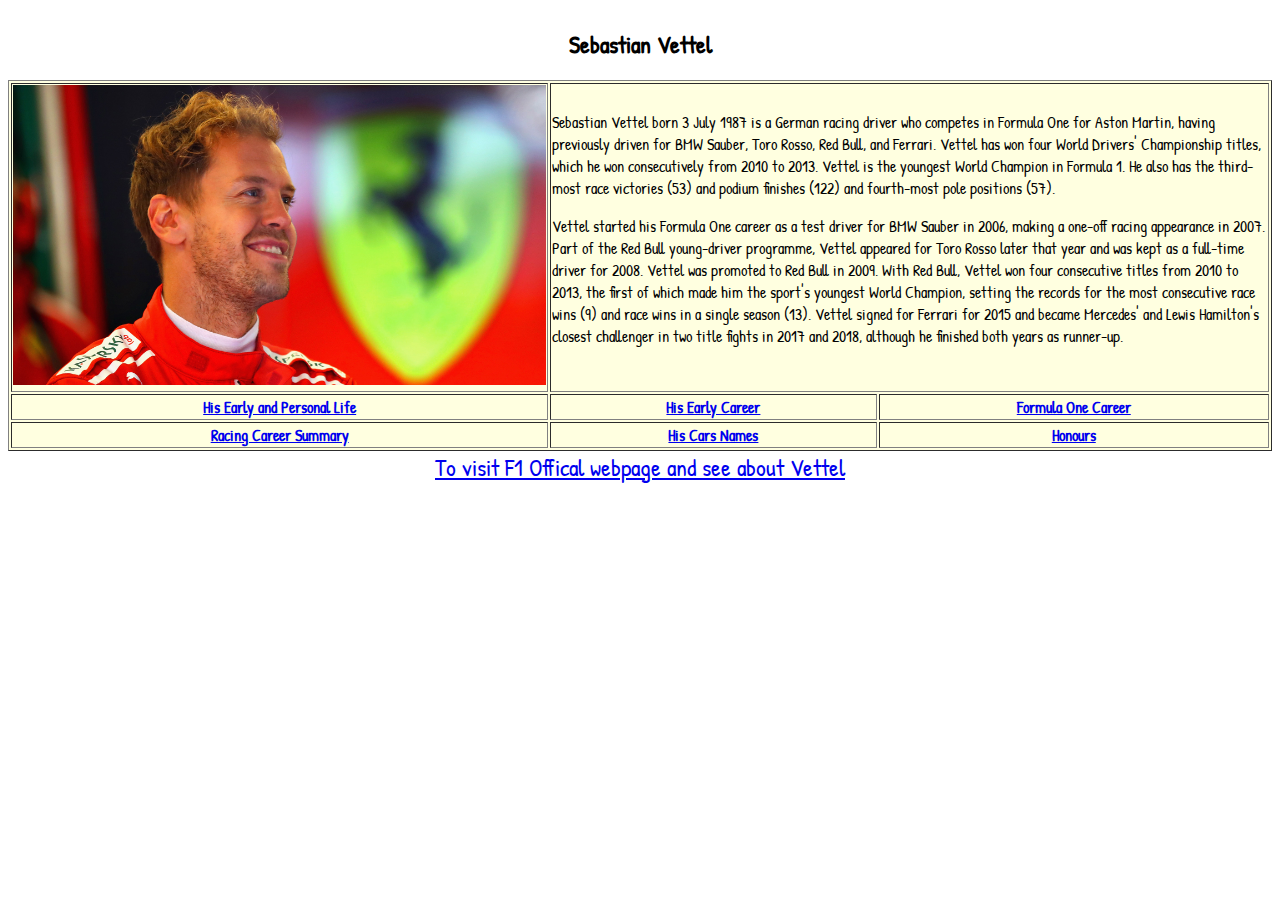
<file: index.html>
<!DOCTYPE html>
<html lang="en">
    <head>
        <meta charset="UTF-8">
        <meta http-equiv="X-UA-Compatible" content="IE=edge">
        <meta name="viewport" content="width=device-width,      initial-scale=1.0">
        <link rel="shortcut icon" href="./images/F1icon.ico.png" type="image/x-icon">
        <link rel="stylesheet" href="./style/styles.css">
        <title>Sebastian Vettel</title>
    </head>
    <body>
        <table id="indextable" border="1">
            <thead>
                <caption>
                    <h2 style="color: black;">Sebastian Vettel</h2>
                </caption>
            </thead>
            <tbody>
                <tr>
                    <td height="300"><img src="./images/Sebastian Vettel.jpg" height="300" alt="Sebastian Vettel while was Scuderia Ferrari"</td>
                    <td colspan="2">Sebastian Vettel born 3 July 1987 is a German racing driver
                    who competes in Formula One for Aston Martin, having previously driven for BMW Sauber, Toro Rosso, Red Bull, and
                    Ferrari. Vettel has won four World Drivers' Championship titles, which he won consecutively from 2010 to 2013. Vettel is
                    the youngest World Champion in Formula 1. He also has the third-most race victories (53) and podium finishes (122) and
                    fourth-most pole positions (57).
                    
                    <p>Vettel started his Formula One career as a test driver for BMW Sauber in 2006, making a one-off racing appearance in
                    2007. Part of the Red Bull young-driver programme, Vettel appeared for Toro Rosso later that year and was kept as a
                    full-time driver for 2008. Vettel was promoted to Red Bull in 2009. With Red Bull, Vettel won four consecutive titles
                    from 2010 to 2013, the first of which made him the sport's youngest World Champion, setting the records for the most
                    consecutive race wins (9) and race wins in a single season (13). Vettel signed for Ferrari for 2015 and became
                    Mercedes' and Lewis Hamilton's closest challenger in two title fights in 2017 and 2018, although he finished both years
                    as runner-up.</p> </td>
                </tr>
                <th><a href="EarlyPersonal.html" target="_blank">His Early and Personal Life</a></th>
                <th><a href="EarlyCareer.html" target="_blank">His Early Career</a></th>
                <th><a href="FormulaCareer.html" target="_blank">Formula One Career</a></th>
                
                <tr>
                    <th><a href="RacingCareerTable.html" target="_blank">Racing Career Summary</a></th>
                    <th><a href="CarNames.html" target="_blank">His Cars Names</a></th>
                    <th><a href="Honours.html" target="_blank">Honours</a></th>
                </tr>
            </tbody>
        </table>
        <a id="indexanchor" href="https://www.formula1.com/en/drivers/sebastian-vettel.html" style="font-size: 1.5rem;"> <center>To visit F1 Offical webpage and see about Vettel</center></a>
    </body>
</html>
</file>
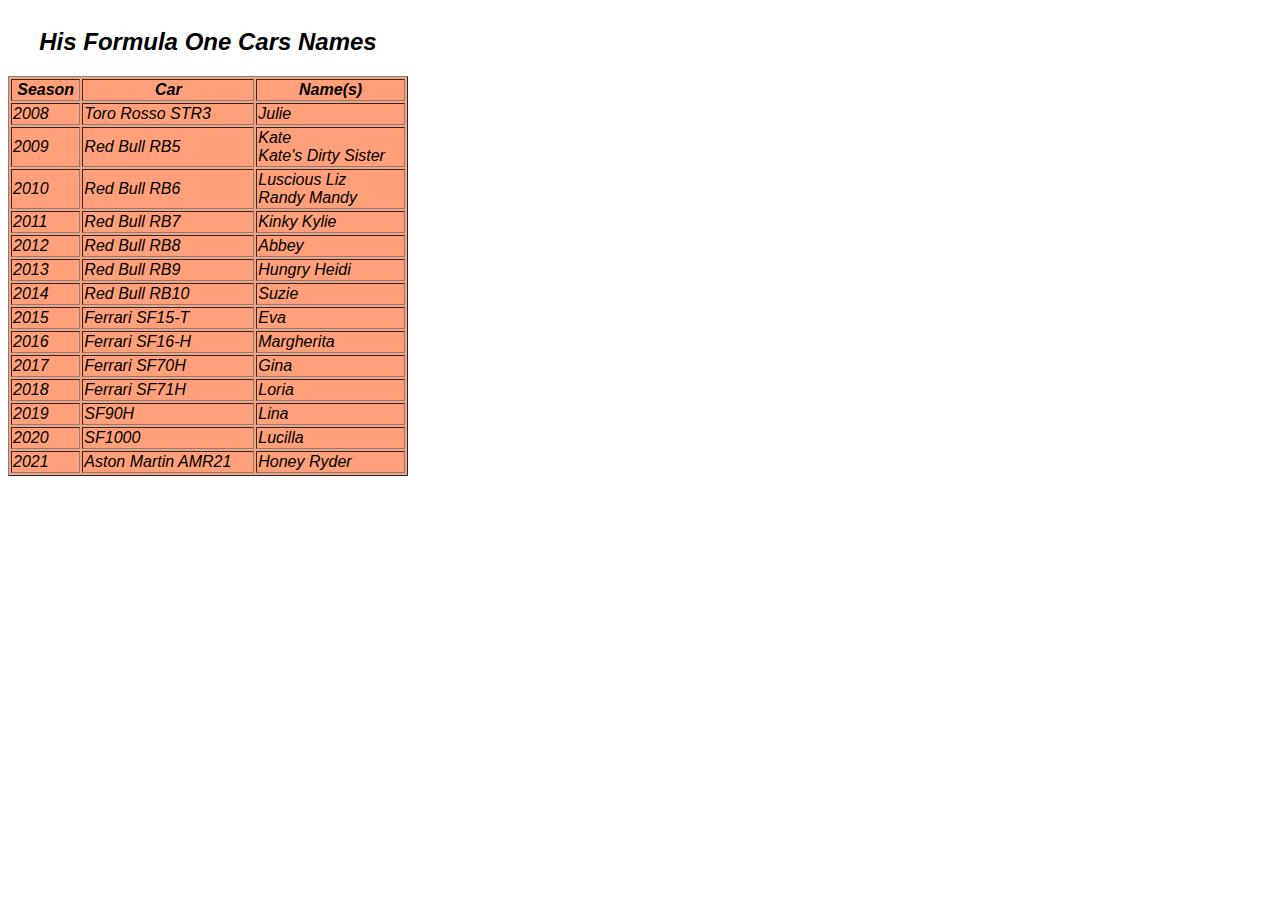
<file: CarNames.html>
<!DOCTYPE html>
<html lang="en">
<head>
    <meta charset="UTF-8">
    <meta http-equiv="X-UA-Compatible" content="IE=edge">
    <meta name="viewport" content="width=device-width, initial-scale=1.0">
    <title>Cars Names</title>
    <link rel="shortcut icon" href="./images/F1icon.ico.png" type="image/x-icon">
</head>
<body>
    <table width="400" border="1" style="font-style: italic;font-family: 'Lucida Sans', 'Lucida Sans Regular', 'Lucida Grande', 'Lucida Sans Unicode', Geneva, Verdana, sans-serif; background-color: lightsalmon;">
        <thead>
            <caption><h2>His Formula One Cars Names</h2></caption>
            <tr>
                <th>Season</th>
                <th>Car</th>
                <th>Name(s)</th>
            </tr>
        </thead>
        <tbody>
            <tr>
                <td>2008</td>
                <td>Toro Rosso STR3</td>
                <td>Julie</td>
            </tr>
            <tr >
                <td>2009</td>
                <td>Red Bull RB5</td>
                <td>Kate<br>Kate's Dirty Sister</td>
            </tr>
            <tr>
                <td>2010</td>
                <td>Red Bull RB6</td>
                <td>Luscious Liz<br>Randy Mandy</td>
            </tr>
            <tr>
                <td>2011</td>
                <td>Red Bull RB7</td>
                <td>Kinky Kylie</td>
            </tr>
            <tr>
                <td>2012</td>
                <td>Red Bull RB8</td>
                <td>Abbey</td>
            </tr>
            <tr>
                <td>2013</td>
                <td>Red Bull RB9</td>
                <td>Hungry Heidi</td>
            </tr>
            <tr>
                <td>2014</td>
                <td>Red Bull RB10</td>
                <td>Suzie</td>
            </tr>
            <tr>
                <td>2015</td>
                <td>Ferrari SF15-T</td>
                <td>Eva</td>
            </tr>
            <tr>
                <td>2016</td>
                <td>Ferrari SF16-H</td>
                <td>Margherita</td>
            </tr>
            <tr>
                <td>2017</td>
                <td>Ferrari SF70H</td>
                <td>Gina</td>
            </tr>
            <tr>
                <td>2018</td>
                <td>Ferrari SF71H</td>
                <td>Loria</td>
            </tr>
            <tr>
                <td>2019</td>
                <td>SF90H</td>
                <td>Lina</td>
            </tr>
            <tr>
                <td>2020</td>
                <td>SF1000</td>
                <td>Lucilla</td>
            </tr>
            <tr>
                <td>2021</td>
                <td>Aston Martin AMR21</td>
                <td>Honey Ryder</td>
            </tr>
        </tbody>
    </table>
</body>
</html>
</file>
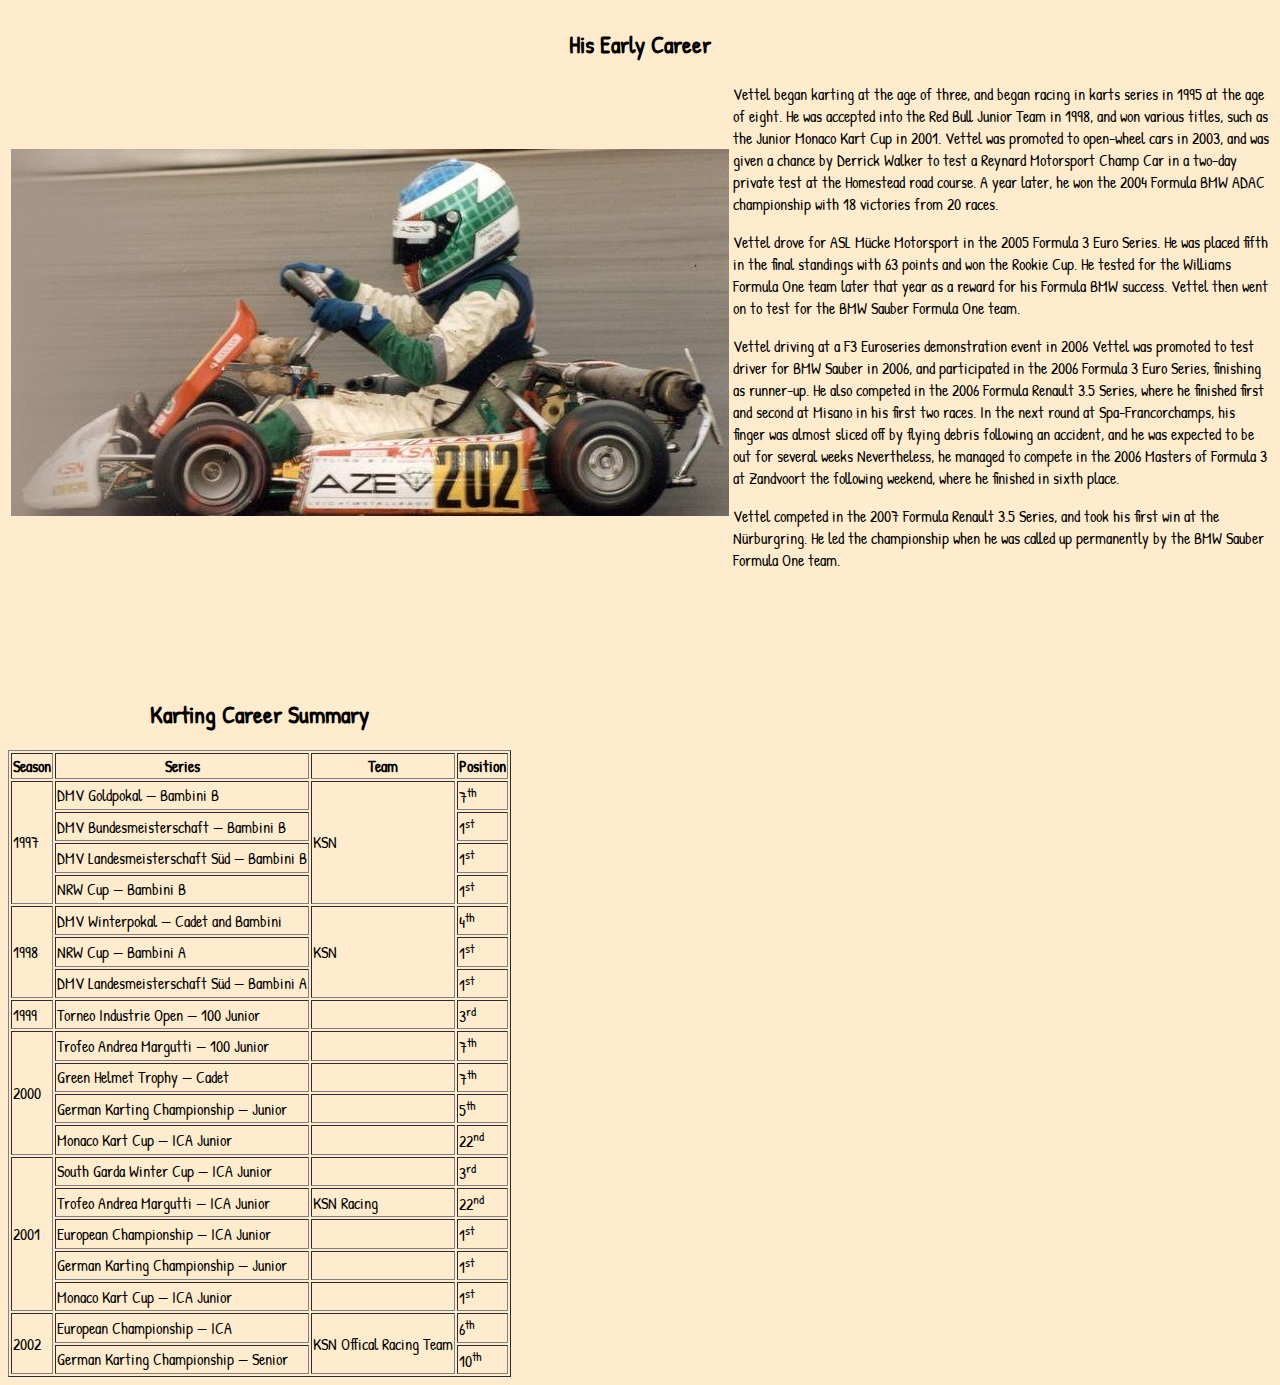
<file: EarlyCareer.html>
<!DOCTYPE html>
<html lang="en">
<head>
    <meta charset="UTF-8">
    <meta http-equiv="X-UA-Compatible" content="IE=edge">
    <meta name="viewport" content="width=device-width, initial-scale=1.0">
    <title>His Early Career</title>
    <link rel="shortcut icon" href="./images/F1icon.ico.png" type="image/x-icon">
    <link rel="stylesheet" href="./style/styles.css">
</head>
<body id="earlycareerbody">
    <table>
        <thead>
            <caption><h2 style="color: black;">His Early Career</h2></caption>
        </thead>
        <tbody>
            <tr>
                <td><img src="./images/Sebastian Vettel Karting.jpg" alt="Sebastian Vettel driving karting car"></td>
                <td>Vettel began karting at the age of three, and began racing in karts series in 1995 at the age of eight. He was accepted
                into the Red Bull Junior Team in 1998, and won various titles, such as the Junior Monaco Kart Cup in 2001. Vettel
                was promoted to open-wheel cars in 2003, and was given a chance by Derrick Walker to test a Reynard Motorsport Champ Car
                in a two-day private test at the Homestead road course. A year later, he won the 2004 Formula BMW ADAC championship
                with 18 victories from 20 races.
                
                <p>Vettel drove for ASL Mücke Motorsport in the 2005 Formula 3 Euro Series. He was placed fifth in the final standings with
                63 points and won the Rookie Cup. He tested for the Williams Formula One team later that year as a reward for his
                Formula BMW success. Vettel then went on to test for the BMW Sauber Formula One team.</p>
                
                <p>Vettel driving at a F3 Euroseries demonstration event in 2006
                Vettel was promoted to test driver for BMW Sauber in 2006, and participated in the 2006 Formula 3 Euro Series, finishing
                as runner-up. He also competed in the 2006 Formula Renault 3.5 Series, where he finished first and second at Misano
                in his first two races. In the next round at Spa-Francorchamps, his finger was almost sliced off by flying debris
                following an accident, and he was expected to be out for several weeks Nevertheless, he managed to compete in the
                2006 Masters of Formula 3 at Zandvoort the following weekend, where he finished in sixth place.</p>
                <p>Vettel competed in the 2007 Formula Renault 3.5 Series, and took his first win at the Nürburgring. He led the
                championship when he was called up permanently by the BMW Sauber Formula One team.</p></td>
            </tr>
        </tbody>
    </table>
    <br><br><br><br>
    <table border="1">
        <thead>
            <caption><h2 style="color: black;">Karting Career Summary</h2></caption>
            <tr>
                <th>Season</th>
                <th>Series</th>
                <th>Team</th>
                <th>Position</th>
            </tr>
        </thead>
        <tbody>
            <tr>
                <td rowspan="4">1997</td>
                <td>DMV Goldpokal — Bambini B</td>
                <td rowspan="4">KSN</td>
                <td>7<sup>th</sup></td>
            </tr>
            <tr>
                <td>DMV Bundesmeisterschaft — Bambini B</td>
                <td>1<sup>st</sup></td>
            </tr>
            <tr>
                <td>DMV Landesmeisterschaft Süd — Bambini B</td>
                <td>1<sup>st</sup></td>
            </tr>
            <tr>
                <td>NRW Cup — Bambini B</td>
                <td>1<sup>st</sup></td>
            </tr>
            <tr>
                <td rowspan="3">1998</td>
                <td>DMV Winterpokal — Cadet and Bambini</td>
                <td rowspan="3">KSN</td>
                <td>4<sup>th</sup></td>
            </tr>
            <tr>
                <td>NRW Cup — Bambini A</td>
                <td>1<sup>st</sup></td>
            </tr>
            <tr>
                <td>DMV Landesmeisterschaft Süd — Bambini A</td>
                <td>1<sup>st</sup></td>
            </tr>
            <tr>
                <td>1999</td>
                <td>Torneo Industrie Open — 100 Junior</td>
                <td></td>
                <td>3<sup>rd</sup></td>
            </tr>
            <tr>
                <td rowspan="4">2000</td>
                <td>Trofeo Andrea Margutti — 100 Junior</td>
                <td></td>
                <td>7<sup>th</sup></td>
            </tr>
            <tr>
                <td>Green Helmet Trophy — Cadet</td>
                <td></td>
                <td>7<sup>th</sup></td>
            </tr>
            <tr>
                <td>German Karting Championship — Junior</td>
                <td></td>
                <td>5<sup>th</sup></td>
            </tr>
            <tr>
                <td>Monaco Kart Cup — ICA Junior</td>
                <td></td>
                <td>22<sup>nd</sup></td>
            </tr>
            <tr>
                <td rowspan="5">2001</td>
                <td>South Garda Winter Cup — ICA Junior</td>
                <td></td>
                <td>3<sup>rd</sup></td>
            </tr>
            <tr>
                <td>Trofeo Andrea Margutti — ICA Junior</td>
                <td>KSN Racing</td>
                <td>22<sup>nd</sup></td>
            </tr>
            <tr>
                <td>European Championship — ICA Junior</td>
                <td></td>
                <td>1<sup>st</sup></td>
            </tr>
            <tr>
                <td>German Karting Championship — Junior</td>
                <td></td>
                <td>1<sup>st</sup></td>
            </tr>
            <tr>
                <td>Monaco Kart Cup — ICA Junior</td>
                <td></td>
                <td>1<sup>st</sup></td>
            </tr>
            <tr>
                <td rowspan="2">2002</td>
                <td>European Championship — ICA</td>
                <td rowspan="2">KSN Offical Racing Team</td>
                <td>6<sup>th</sup></td>
            </tr>
            <tr>
                <td>German Karting Championship — Senior</td>
                <td>10<sup>th</sup></td>
            </tr>
        </tbody>
    </table>
</body>
</html>
</file>
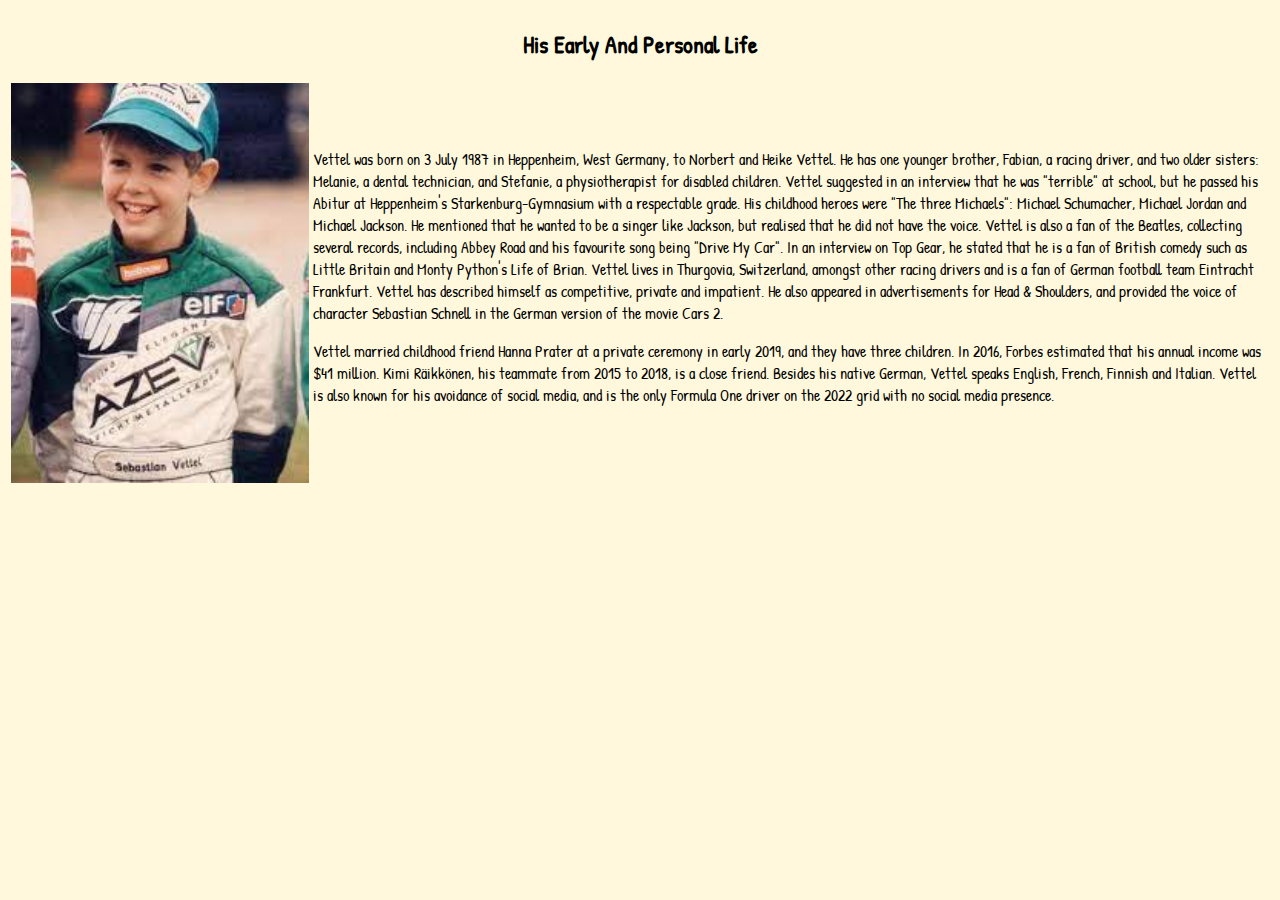
<file: EarlyPersonal.html>
<!DOCTYPE html>
<html lang="en">
<head>
    <meta charset="UTF-8">
    <meta http-equiv="X-UA-Compatible" content="IE=edge">
    <meta name="viewport" content="width=device-width, initial-scale=1.0">
    <link rel="shortcut icon" href="./images/F1icon.ico.png" type="image/x-icon">
    <link rel="stylesheet" href="./style/styles.css">
    <title>Early and Personal Life</title>
</head>
<body id="earlylifebody">
    <table>
        <thead>
            <caption><h2 style="color: black;">His Early And Personal Life</h2></caption>
        </thead>
        <tbody>
            <tr>
                <td><img src="./images/Sebastian Vettel Kid.jpg" alt="Sebastian Vettel while he was kid" height="400"></td>
                <td>Vettel was born on 3 July 1987 in Heppenheim, West Germany, to Norbert and Heike Vettel. He has one younger brother,
                Fabian, a racing driver, and two older sisters: Melanie, a dental technician, and Stefanie, a physiotherapist for
                disabled children. Vettel suggested in an interview that he was "terrible" at school, but he passed his Abitur at
                Heppenheim's Starkenburg-Gymnasium  with a respectable grade. His childhood heroes were "The three Michaels":
                Michael Schumacher, Michael Jordan and Michael Jackson. He mentioned that he wanted to be a singer like Jackson, but
                realised that he did not have the voice. Vettel is also a fan of the Beatles, collecting several records, including
                Abbey Road and his favourite song being "Drive My Car". In an interview on Top Gear, he stated that he is a fan of
                British comedy such as Little Britain and Monty Python's Life of Brian. Vettel lives in Thurgovia, Switzerland, amongst
                other racing drivers and is a fan of German football team Eintracht Frankfurt. Vettel has described himself as
                competitive, private and impatient. He also appeared in advertisements for Head & Shoulders, and provided the voice
                of character Sebastian Schnell in the German version of the movie Cars 2.
                
                <p>Vettel married childhood friend Hanna Prater at a private ceremony in early 2019, and they have three
                children. In 2016, Forbes estimated that his annual income was $41 million. Kimi Räikkönen, his teammate
                from 2015 to 2018, is a close friend. Besides his native German, Vettel speaks English, French, Finnish and
                Italian. Vettel is also known for his avoidance of social media, and is the only Formula One driver on the 2022
                grid with no social media presence.</p></td>
            </tr>
        </tbody>
    </table>
</body>
</html>
</file>
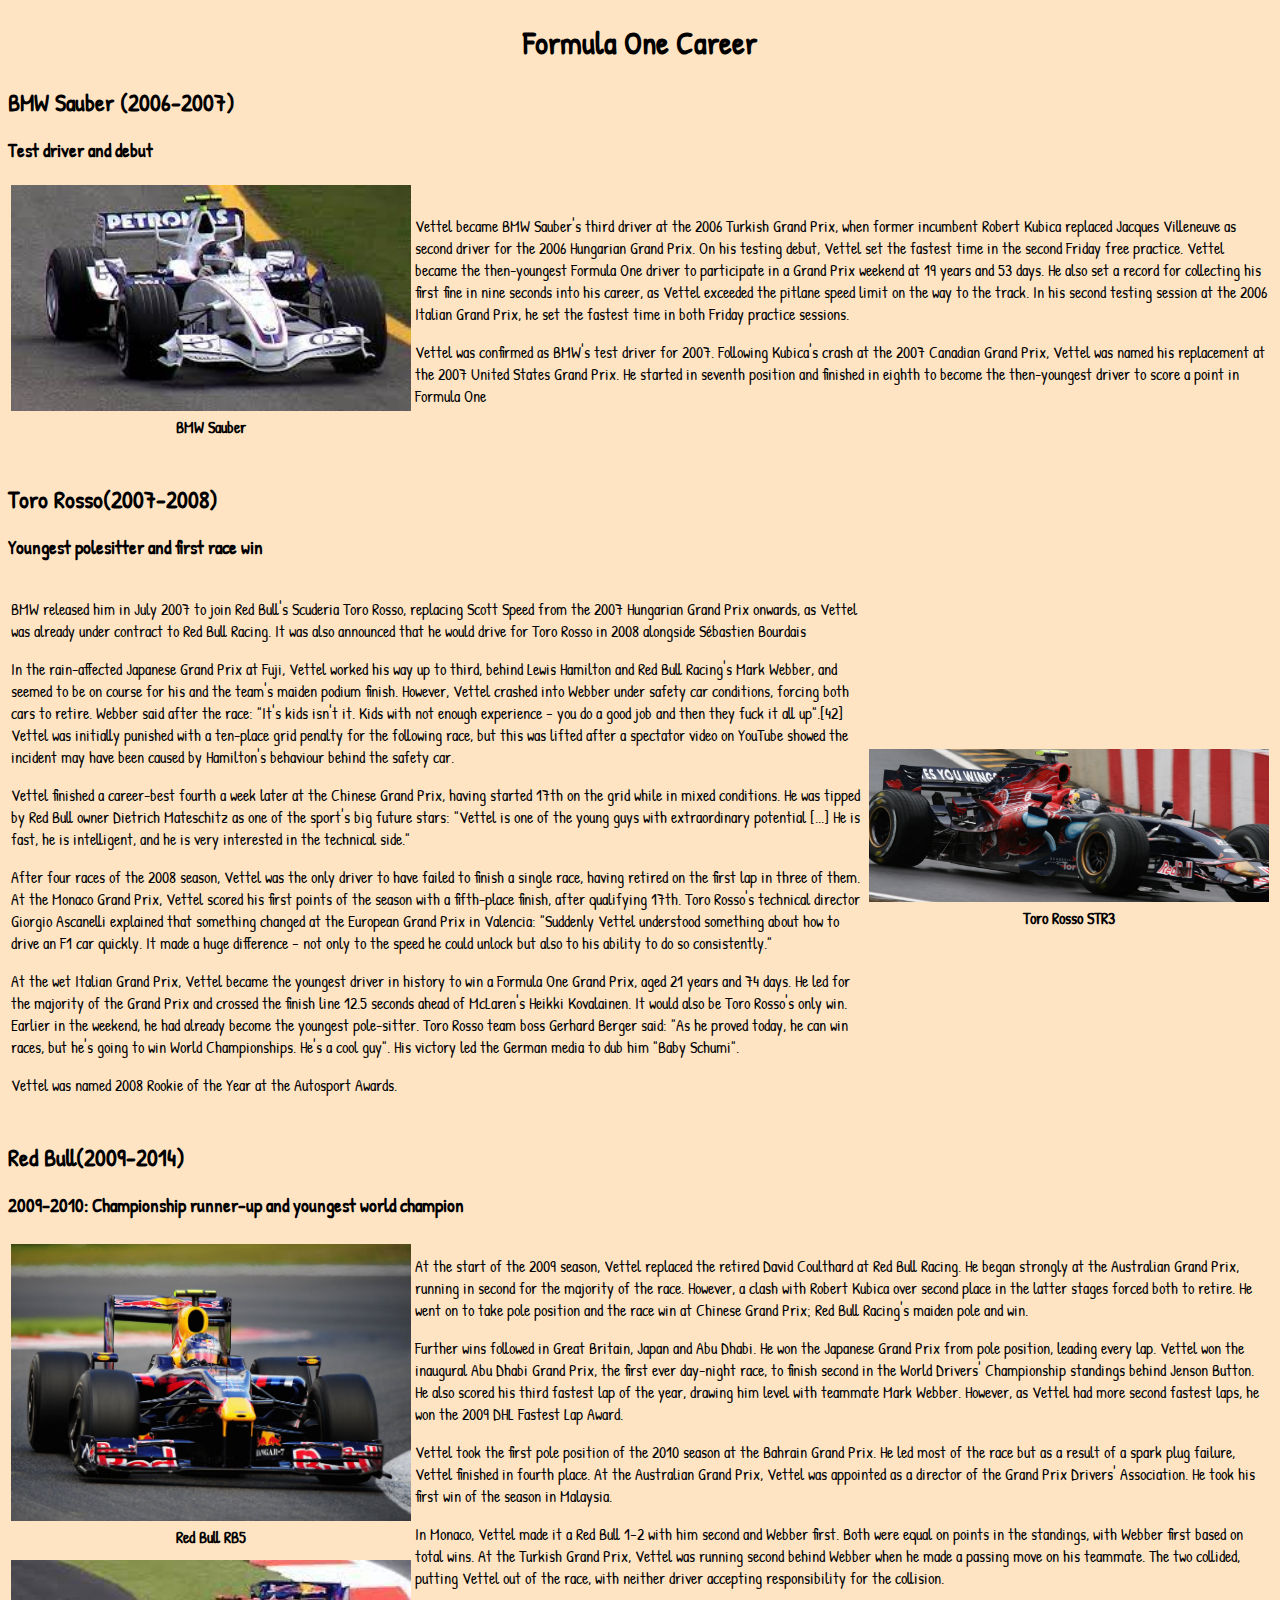
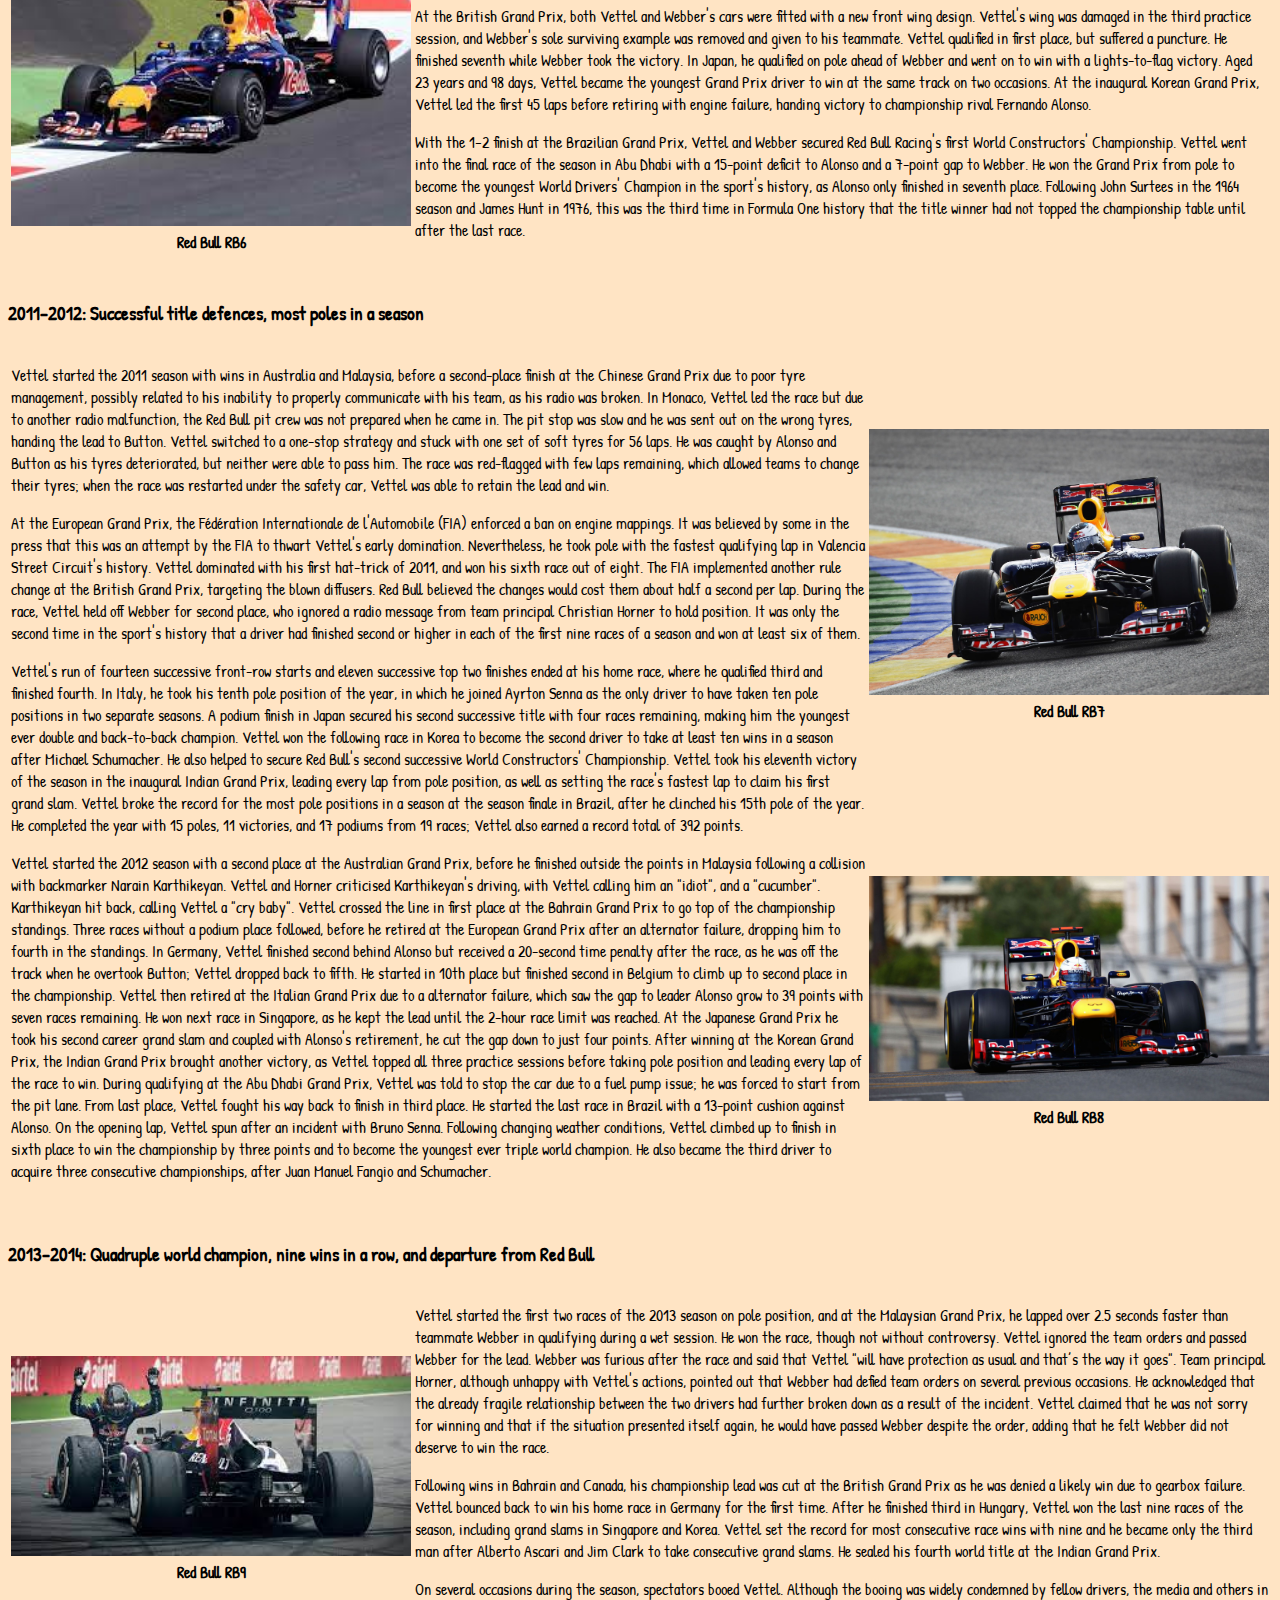
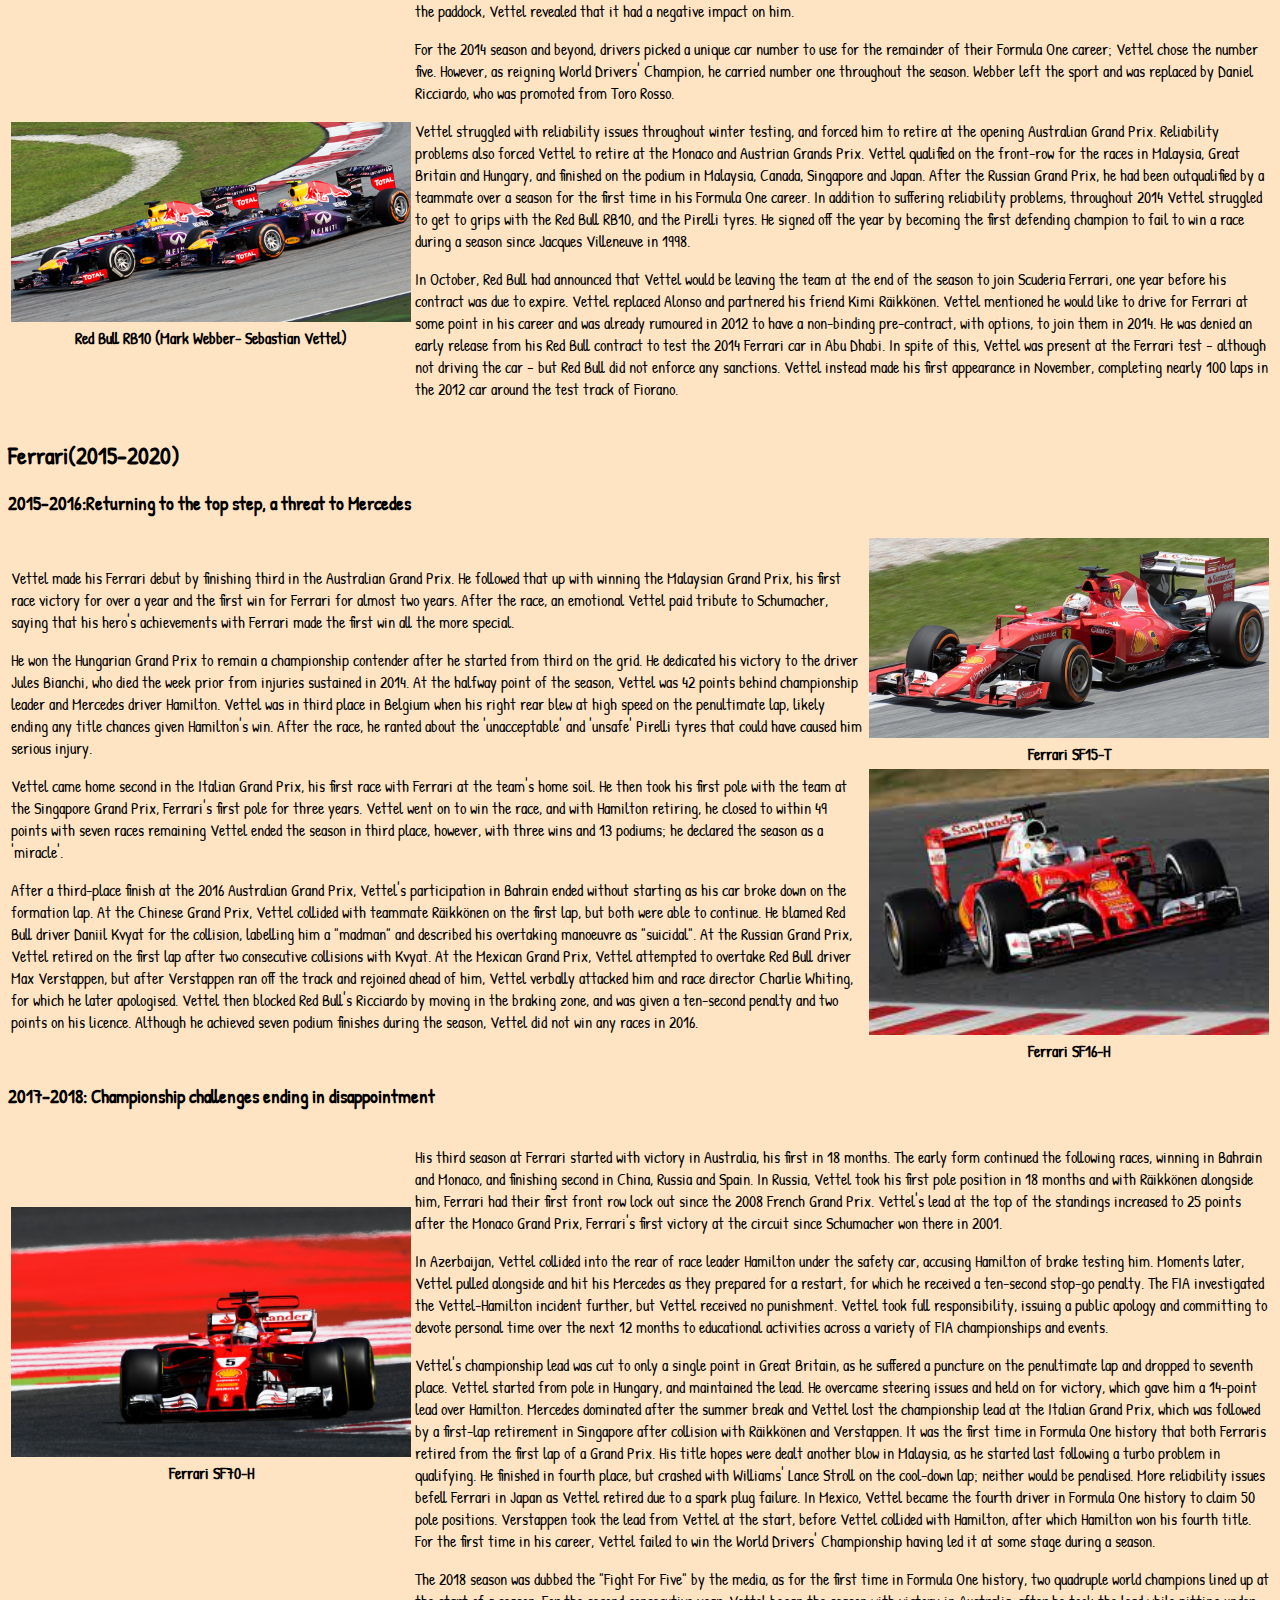
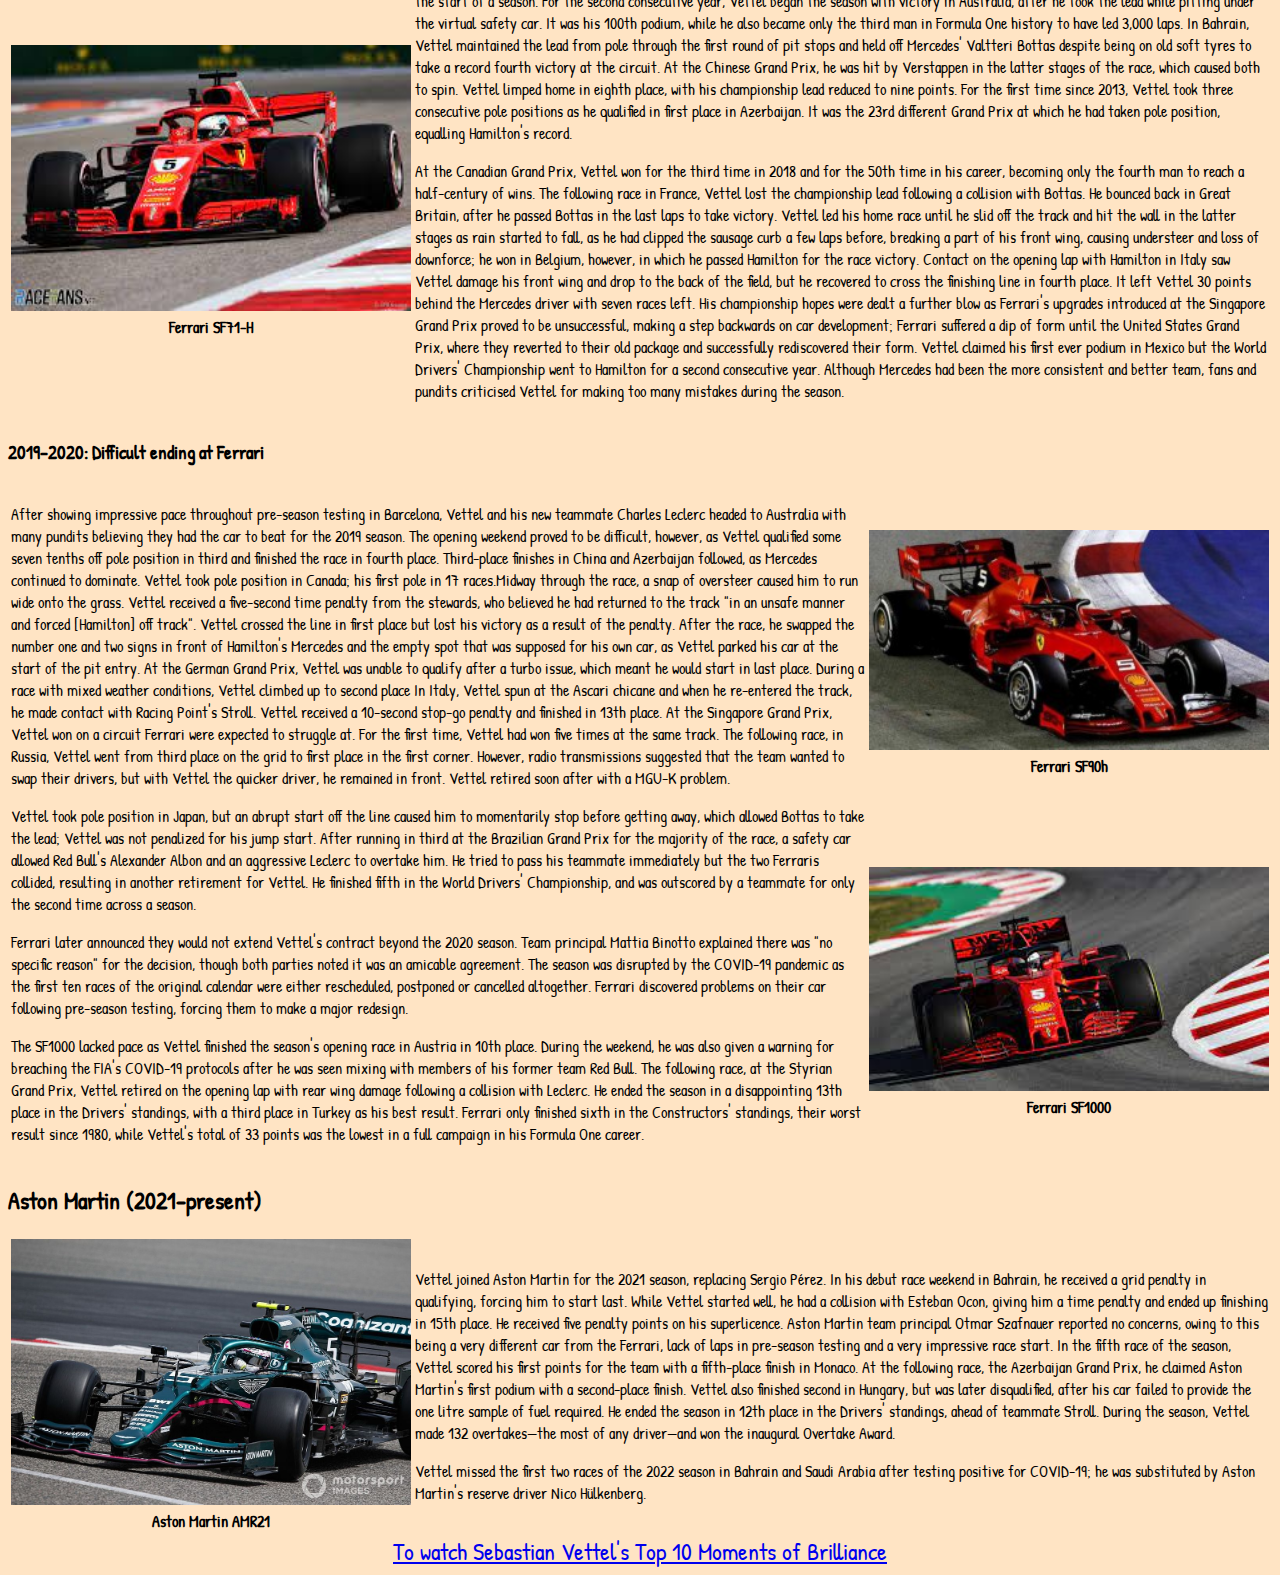
<file: FormulaCareer.html>
<!DOCTYPE html>
<html lang="en">
<head>
    <meta charset="UTF-8">
    <meta http-equiv="X-UA-Compatible" content="IE=edge">
    <meta name="viewport" content="width=device-width, initial-scale=1.0">
    <title>His Formula One Career</title>
    <link rel="stylesheet" href="./style/styles.css">
    <link rel="shortcut icon" href="./images/F1icon.ico.png" type="image/x-icon">
</head>
<body id="careerbody">
    <center><h1>Formula One Career</h1></center>
    <h2>BMW Sauber (2006-2007)</h2>
    <h3>Test driver and debut</h3>
    <table>
        <tbody>
            <tr>
                <td><img src="./images/BMW Sauber.jpg" alt="BMW Sauber" title="BMW Sauber" width="400px">
                <center><strong>BMW Sauber</strong></center>
                </td>
                <td><p>Vettel became BMW Sauber's third driver at the 2006 Turkish Grand Prix, when former incumbent Robert Kubica replaced
                    Jacques Villeneuve as second driver for the 2006 Hungarian Grand Prix. On his testing debut, Vettel set the fastest
                    time in the second Friday free practice. Vettel became the then-youngest Formula One driver to participate in a
                    Grand Prix weekend at 19 years and 53 days. He also set a record for collecting his first fine in nine seconds into
                    his career, as Vettel exceeded the pitlane speed limit on the way to the track. In his second testing session at the
                    2006 Italian Grand Prix, he set the fastest time in both Friday practice sessions.</p>
                    <p>
                    Vettel was confirmed as BMW's test driver for 2007. Following Kubica's crash at the 2007 Canadian Grand Prix, Vettel was
                    named his replacement at the 2007 United States Grand Prix. He started in seventh position and finished in eighth to
                    become the then-youngest driver to score a point in Formula One
                    </p></td>
            </tr>
        </tbody>
    </table>
    <br>
    <h2>Toro Rosso(2007-2008)</h2>
    <h3>Youngest polesitter and first race win</h3>
    <table>
        <tbody>
            <tr>
                <td><p>BMW released him in July 2007 to join Red Bull's Scuderia Toro Rosso, replacing Scott Speed from the 2007 Hungarian
                Grand Prix onwards, as Vettel was already under contract to Red Bull Racing. It was also announced that he would
                drive for Toro Rosso in 2008 alongside Sébastien Bourdais</p>
                <p>
                    In the rain-affected Japanese Grand Prix at Fuji, Vettel worked his way up to third, behind Lewis Hamilton and Red
                     Bull
                    Racing's Mark Webber, and seemed to be on course for his and the team's maiden podium finish. However, Vettel
                    crashed
                    into Webber under safety car conditions, forcing both cars to retire. Webber said after the race: "It's kids isn't
                    it.
                     Kids with not enough experience – you do a good job and then they fuck it all up".[42] Vettel was initially punished
                    with a ten-place grid penalty for the following race, but this was lifted after a spectator video on YouTube showed
                    the
                    incident may have been caused by Hamilton's behaviour behind the safety car.
                </p>
                <p>
                    Vettel finished a career-best fourth a week later at the Chinese Grand Prix, having started 17th on the grid while in
                    mixed conditions. He was tipped by Red Bull owner Dietrich Mateschitz as one of the sport's big future stars:
                    "Vettel is one of the young guys with extraordinary potential [...] He is fast, he is intelligent, and he is very
                    interested in the technical side."
                </p>
                <p>
                    After four races of the 2008 season, Vettel was the only driver to have failed to finish a single race, having retired
                    on the first lap in three of them. At the Monaco Grand Prix, Vettel scored his first points of the season with a
                    fifth-place finish, after qualifying 17th. Toro Rosso's technical director Giorgio Ascanelli explained that something
                    changed at the European Grand Prix in Valencia: "Suddenly Vettel understood something about how to drive an F1 car
                    quickly. It made a huge difference – not only to the speed he could unlock but also to his ability to do so
                    consistently."
                </p>
                <p>
                    At the wet Italian Grand Prix, Vettel became the youngest driver in history to win a Formula One Grand Prix, aged 21
                    years and 74 days. He led for the majority of the Grand Prix and crossed the finish line 12.5 seconds ahead of
                    McLaren's Heikki Kovalainen. It would also be Toro Rosso's only win. Earlier in the weekend, he had already
                    become the youngest pole-sitter. Toro Rosso team boss Gerhard Berger said: "As he proved today, he can win races,
                    but he's going to win World Championships. He's a cool guy". His victory led the German media to dub him "Baby
                    Schumi".
                </p>
                Vettel was named 2008 Rookie of the Year at the Autosport Awards.
            </td>
                <td><img src="./images/vettel toro rosso.jpg" alt=""width="400px" title="Toro Rosso STR3">
                <center><strong>Toro Rosso STR3</strong></center>
            </td>
                
            </tr>
        </tbody>
    </table> <br>
    <h2>Red Bull(2009-2014)</h2>
    <h3>2009–2010: Championship runner-up and youngest world champion</h3>
    <table>
        <tbody>
            <tr>
                <td>
                    <img src="./images/rb5.jpg" alt="rb5" width="400px" title="Red Bull RB5">
                    <center><strong>Red Bull RB5</strong></center>
                </td>
                <td rowspan="2">
                    <p>
                        At the start of the 2009 season, Vettel replaced the retired David Coulthard at Red Bull Racing. He began strongly at
                        the Australian Grand Prix, running in second for the majority of the race. However, a clash with Robert Kubica over
                        second place in the latter stages forced both to retire. He went on to take pole position and the race win at
                        Chinese Grand Prix; Red Bull Racing's maiden pole and win.
                    </p>
                    <p>
                        Further wins followed in Great Britain, Japan and Abu Dhabi. He won the Japanese Grand Prix from pole position,
                        leading every lap. Vettel won the inaugural Abu Dhabi Grand Prix, the first ever day-night race, to finish second in
                        the World Drivers' Championship standings behind Jenson Button. He also scored his third fastest lap of the year,
                        drawing him level with teammate Mark Webber. However, as Vettel had more second fastest laps, he won the 2009 DHL
                        Fastest Lap Award.
                    </p>
                    <p>
                        Vettel took the first pole position of the 2010 season at the Bahrain Grand Prix. He led most of the race but as a
                        result of a spark plug failure, Vettel finished in fourth place. At the Australian Grand Prix, Vettel was appointed
                        as a director of the Grand Prix Drivers' Association. He took his first win of the season in Malaysia.
                    </p>
                    <p>
                        In Monaco, Vettel made it a Red Bull 1–2 with him second and Webber first. Both were equal on points in the standings,
                        with Webber first based on total wins. At the Turkish Grand Prix, Vettel was running second behind Webber when he
                        made a passing move on his teammate. The two collided, putting Vettel out of the race, with neither driver accepting
                        responsibility for the collision.
                    </p>

                    <p>
                        At the British Grand Prix, both Vettel and Webber's cars were fitted with a new front wing design. Vettel's wing was
                        damaged in the third practice session, and Webber's sole surviving example was removed and given to his teammate.
                        Vettel qualified in first place, but suffered a puncture. He finished seventh while Webber took the victory. In Japan,
                        he qualified on pole ahead of Webber and went on to win with a lights-to-flag victory. Aged 23 years and 98 days, Vettel
                        became the youngest Grand Prix driver to win at the same track on two occasions. At the inaugural Korean Grand Prix,
                        Vettel led the first 45 laps before retiring with engine failure, handing victory to championship rival Fernando Alonso.
                    </p>
                    <p>
                        With the 1–2 finish at the Brazilian Grand Prix, Vettel and Webber secured Red Bull Racing's first World Constructors'
                        Championship. Vettel went into the final race of the season in Abu Dhabi with a 15-point deficit to Alonso and a
                        7-point gap to Webber. He won the Grand Prix from pole to become the youngest World Drivers' Champion in the sport's
                        history, as Alonso only finished in seventh place. Following John Surtees in the 1964 season and James Hunt in 1976,
                        this was the third time in Formula One history that the title winner had not topped the championship table until after
                        the last race.
                    </p>
                </td>
            </tr>
            <tr>
                <td>
                    <img src="./images/rb6.jpg" alt="rb6" title="Red Bull RB6" width="400px">
                    <center><strong>Red Bull RB6</strong></center>
                </td>
            </tr>
        </tbody>
    </table>
    <br>
    <h3>2011–2012: Successful title defences, most poles in a season</h3>
    <table>
        <tbody>
            <tr>
                <td rowspan="2">
                    <p>
                        Vettel started the 2011 season with wins in Australia and Malaysia, before a second-place finish at the Chinese Grand
                        Prix due to poor tyre management, possibly related to his inability to properly communicate with his team, as his radio
                        was broken. In Monaco, Vettel led the race but due to another radio malfunction, the Red Bull pit crew was not
                        prepared when he came in. The pit stop was slow and he was sent out on the wrong tyres, handing the lead to Button.
                        Vettel switched to a one-stop strategy and stuck with one set of soft tyres for 56 laps. He was caught by Alonso and
                        Button as his tyres deteriorated, but neither were able to pass him. The race was red-flagged with few laps
                        remaining, which allowed teams to change their tyres; when the race was restarted under the safety car, Vettel was able
                        to retain the lead and win.
                    </p>
                    <p>
                        At the European Grand Prix, the Fédération Internationale de l'Automobile (FIA) enforced a ban on engine mappings. It
                        was believed by some in the press that this was an attempt by the FIA to thwart Vettel's early domination.
                        Nevertheless, he took pole with the fastest qualifying lap in Valencia Street Circuit's history. Vettel dominated with
                        his first hat-trick of 2011, and won his sixth race out of eight. The FIA implemented another rule change at the
                        British Grand Prix, targeting the blown diffusers. Red Bull believed the changes would cost them about half a second per
                        lap. During the race, Vettel held off Webber for second place, who ignored a radio message from team principal
                        Christian Horner to hold position. It was only the second time in the sport's history that a driver had finished
                        second or higher in each of the first nine races of a season and won at least six of them.
                    </p>
                    <p>
                        Vettel's run of fourteen successive front-row starts and eleven successive top two finishes ended at his home race,
                        where he qualified third and finished fourth. In Italy, he took his tenth pole position of the year, in which he joined
                        Ayrton Senna as the only driver to have taken ten pole positions in two separate seasons. A podium finish in Japan
                        secured his second successive title with four races remaining, making him the youngest ever double and back-to-back
                        champion. Vettel won the following race in Korea to become the second driver to take at least ten wins in a season
                        after Michael Schumacher. He also helped to secure Red Bull's second successive World Constructors'
                        Championship. Vettel took his eleventh victory of the season in the inaugural Indian Grand Prix, leading every lap
                        from pole position, as well as setting the race's fastest lap to claim his first grand slam. Vettel broke the record
                        for the most pole positions in a season at the season finale in Brazil, after he clinched his 15th pole of the year.
                        He completed the year with 15 poles, 11 victories, and 17 podiums from 19 races; Vettel also earned a record total of
                        392 points.
                    </p>
                    <p>
                        Vettel started the 2012 season with a second place at the Australian Grand Prix, before he finished outside the points
                        in Malaysia following a collision with backmarker Narain Karthikeyan. Vettel and Horner criticised Karthikeyan's
                        driving, with Vettel calling him an "idiot", and a "cucumber". Karthikeyan hit back, calling Vettel a "cry
                        baby". Vettel crossed the line in first place at the Bahrain Grand Prix to go top of the championship standings.
                        Three races without a podium place followed, before he retired at the European Grand Prix after an alternator failure,
                        dropping him to fourth in the standings. In Germany, Vettel finished second behind Alonso but received a 20-second
                        time penalty after the race, as he was off the track when he overtook Button; Vettel dropped back to fifth. He
                        started in 10th place but finished second in Belgium to climb up to second place in the championship. Vettel then
                        retired at the Italian Grand Prix due to a alternator failure, which saw the gap to leader Alonso grow to 39 points with
                        seven races remaining. He won next race in Singapore, as he kept the lead until the 2-hour race limit was
                        reached. At the Japanese Grand Prix he took his second career grand slam and coupled with Alonso's retirement, he
                        cut the gap down to just four points. After winning at the Korean Grand Prix, the Indian Grand Prix brought another
                        victory, as Vettel topped all three practice sessions before taking pole position and leading every lap of the race to
                        win.
                        
                        During qualifying at the Abu Dhabi Grand Prix, Vettel was told to stop the car due to a fuel pump issue; he was forced
                        to start from the pit lane. From last place, Vettel fought his way back to finish in third place. He started
                        the last race in Brazil with a 13-point cushion against Alonso. On the opening lap, Vettel spun after an incident
                        with Bruno Senna. Following changing weather conditions, Vettel climbed up to finish in sixth place to win the
                        championship by three points and to become the youngest ever triple world champion. He also became the third driver
                        to acquire three consecutive championships, after Juan Manuel Fangio and Schumacher.
                    </p>
                </td>
                <td>
                    <img src="./images/rb7.jpg" alt="rb7" title="Red Bull RB7" width="400px"><center><strong>Red Bull RB7</strong></center>
                </td>
            </tr>
            <tr>
                <td>
                    <img src="./images/rb8.jpg" alt="rb8" title="Red Bull RB8" width="400px"> <center><strong>Red Bull RB8</strong></center>
                </td>
            </tr>
        </tbody>
    </table> <br>
    <h3>2013–2014: Quadruple world champion, nine wins in a row, and departure from Red Bull</h3>
    <table>
        <tbody>
            <tr>
                <td>
                    <img src="./images/rb9.jpg" alt="rb9" title="Red Bull RB9" width="400px">
                    <center><strong>Red Bull RB9</strong></center>
                </td>
                <td rowspan="2">
                    <p>
                        Vettel started the first two races of the 2013 season on pole position, and at the Malaysian Grand Prix, he lapped over
                        2.5 seconds faster than teammate Webber in qualifying during a wet session. He won the race, though not without
                        controversy. Vettel ignored the team orders and passed Webber for the lead. Webber was furious after the race and said
                        that Vettel "will have protection as usual and that’s the way it goes". Team principal Horner, although unhappy
                        with Vettel's actions, pointed out that Webber had defied team orders on several previous occasions. He acknowledged
                        that the already fragile relationship between the two drivers had further broken down as a result of the incident.
                        Vettel claimed that he was not sorry for winning and that if the situation presented itself again, he would have passed
                        Webber despite the order, adding that he felt Webber did not deserve to win the race.
                    </p>
                    <p>
                        Following wins in Bahrain and Canada, his championship lead was cut at the British Grand Prix as he was denied a likely
                        win due to gearbox failure. Vettel bounced back to win his home race in Germany for the first time. After he finished
                        third in Hungary, Vettel won the last nine races of the season, including grand slams in Singapore and Korea. Vettel set
                        the record for most consecutive race wins with nine and he became only the third man after Alberto Ascari and Jim Clark
                        to take consecutive grand slams. He sealed his fourth world title at the Indian Grand Prix.
                    </p>
                    <p>
                    On several occasions during the season, spectators booed Vettel. Although the booing was widely condemned by fellow
                    drivers, the media and others in the paddock, Vettel revealed that it had a negative impact on him.
                    </p>
                    <p>
                        For the 2014 season and beyond, drivers picked a unique car number to use for the remainder of their Formula One career;
                        Vettel chose the number five. However, as reigning World Drivers' Champion, he carried number one throughout the
                        season. Webber left the sport and was replaced by Daniel Ricciardo, who was promoted from Toro Rosso.
                    </p>
                    <p>
                        Vettel struggled with reliability issues throughout winter testing, and forced him to retire at the opening Australian
                        Grand Prix. Reliability problems also forced Vettel to retire at the Monaco and Austrian Grands Prix. Vettel
                        qualified on the front-row for the races in Malaysia, Great Britain and Hungary, and finished on the podium in Malaysia,
                        Canada, Singapore and Japan. After the Russian Grand Prix, he had been outqualified by a teammate over a season for the
                        first time in his Formula One career. In addition to suffering reliability problems, throughout 2014 Vettel struggled to
                        get to grips with the Red Bull RB10, and the Pirelli tyres. He signed off the year by becoming the first
                        defending champion to fail to win a race during a season since Jacques Villeneuve in 1998.
                    </p>
                    <p>
                        In October, Red Bull had announced that Vettel would be leaving the team at the end of the season to join Scuderia
                        Ferrari, one year before his contract was due to expire. Vettel replaced Alonso and partnered his friend Kimi
                        Räikkönen. Vettel mentioned he would like to drive for Ferrari at some point in his career and was already rumoured
                        in 2012 to have a non-binding pre-contract, with options, to join them in 2014. He was denied an early release from
                        his Red Bull contract to test the 2014 Ferrari car in Abu Dhabi. In spite of this, Vettel was present at the
                        Ferrari test – although not driving the car – but Red Bull did not enforce any sanctions. Vettel instead made his
                        first appearance in November, completing nearly 100 laps in the 2012 car around the test track of Fiorano.
                    </p>
                </td>
            </tr>
            <tr>
                <td>
                    <img src="./images/rb10.jpg" alt="rb10" title="Red Bull RB10" width="400px">
                    <center><strong>Red Bull RB10 (Mark Webber- Sebastian Vettel)</strong></center>
                </td>
            </tr>
        </tbody>
    </table>
    <h2>Ferrari(2015-2020)</h2>
    <h3>2015-2016:Returning to the top step, a threat to Mercedes</h3>
    <table>
        <tbody>
            <tr>
                <td rowspan="2">
                    <p>
                        Vettel made his Ferrari debut by finishing third in the Australian Grand Prix. He followed that up with
                        winning the
                        Malaysian Grand Prix, his first race victory for over a year and the first win for Ferrari for almost
                        two years.
                        After the race, an emotional Vettel paid tribute to Schumacher, saying that his hero's achievements with
                        Ferrari made
                        the first win all the more special.
                    </p>
                    <p>
                        He won the Hungarian Grand Prix to remain a championship contender after he started from third on the
                        grid. He dedicated
                        his victory to the driver Jules Bianchi, who died the week prior from injuries sustained in 2014. At the
                        halfway
                        point of the season, Vettel was 42 points behind championship leader and Mercedes driver Hamilton.
                        Vettel was in
                        third place in Belgium when his right rear blew at high speed on the penultimate lap, likely ending any
                        title chances
                        given Hamilton's win. After the race, he ranted about the 'unacceptable' and 'unsafe' Pirelli tyres that
                        could have
                        caused him serious injury.
                    </p>
                    <p>
                        Vettel came home second in the Italian Grand Prix, his first race with Ferrari at the team's home soil.
                        He then
                        took his first pole with the team at the Singapore Grand Prix, Ferrari's first pole for three years.
                        Vettel went on
                        to win the race, and with Hamilton retiring, he closed to within 49 points with seven races remaining
                        Vettel ended
                        the season in third place, however, with three wins and 13 podiums; he declared the season as a
                        'miracle'.
                    </p>
                    <p>
                        After a third-place finish at the 2016 Australian Grand Prix, Vettel's participation in Bahrain ended
                        without
                        starting as his car broke down on the formation lap. At the Chinese Grand Prix, Vettel collided with
                        teammate
                        Räikkönen on the first lap, but both were able to continue. He blamed Red Bull driver Daniil Kvyat for
                        the collision,
                        labelling him a "madman" and described his overtaking manoeuvre as "suicidal". At the Russian Grand
                        Prix, Vettel
                        retired on the first lap after two consecutive collisions with Kvyat. At the Mexican Grand Prix, Vettel
                        attempted
                        to overtake Red Bull driver Max Verstappen, but after Verstappen ran off the track and rejoined ahead of
                        him, Vettel
                        verbally attacked him and race director Charlie Whiting, for which he later apologised. Vettel then
                        blocked Red
                        Bull's Ricciardo by moving in the braking zone, and was given a ten-second penalty and two points on his
                        licence.
                        Although he achieved seven podium finishes during the season, Vettel did not win any races in 2016.
                    </p>
                </td>
                <td>
                    <img src="./images/Ferrari SF15t.jpg" alt="SF15-T" width="400px" title="Ferrari SF15-T">
                    <center><strong>Ferrari SF15-T</strong></center>
                </td>
            </tr>
            <tr>
                <td>
                    <img src="./images/sf16h.jpg" alt="sf16h" title="Ferrari SF16-H" width="400">
                    <center><strong>Ferrari SF16-H</strong></center>
                </td>
            </tr>
        </tbody>
    </table>
    <h3>2017–2018: Championship challenges ending in disappointment</h3>
    <table>
        <tbody>
            <tr>
                <td>
                    <img src="./images/SF70h.jpg" alt="SF70h" title="Ferrari SF70-H" width="400px">
                    <center><strong>Ferrari SF70-H</strong></center>
                </td>
                <td rowspan="2">
                    <p>His third season at Ferrari started with victory in Australia, his first in 18 months. The early form continued the
                    following races, winning in Bahrain and Monaco, and finishing second in China, Russia and Spain. In
                    Russia, Vettel took his first pole position in 18 months and with Räikkönen alongside him, Ferrari had their first front
                    row lock out since the 2008 French Grand Prix. Vettel's lead at the top of the standings increased to 25 points
                    after the Monaco Grand Prix, Ferrari's first victory at the circuit since Schumacher won there in 2001.</p> 
                    <p>
                        In Azerbaijan, Vettel collided into the rear of race leader Hamilton under the safety car, accusing Hamilton of brake
                        testing him. Moments later, Vettel pulled alongside and hit his Mercedes as they prepared for a restart, for which
                        he received a ten-second stop-go penalty. The FIA investigated the Vettel-Hamilton incident further, but Vettel
                        received no punishment. Vettel took full responsibility, issuing a public apology and committing to devote personal time
                        over the next 12 months to educational activities across a variety of FIA championships and events.
                    </p>
                    <p>
                        Vettel's championship lead was cut to only a single point in Great Britain, as he suffered a puncture on the penultimate
                        lap and dropped to seventh place. Vettel started from pole in Hungary, and maintained the lead. He overcame
                        steering issues and held on for victory, which gave him a 14-point lead over Hamilton. Mercedes dominated after the
                        summer break and Vettel lost the championship lead at the Italian Grand Prix, which was followed by a first-lap
                        retirement in Singapore after collision with Räikkönen and Verstappen. It was the first time in Formula One history that
                        both Ferraris retired from the first lap of a Grand Prix. His title hopes were dealt another blow in Malaysia, as
                        he started last following a turbo problem in qualifying. He finished in fourth place, but crashed with Williams' Lance
                        Stroll on the cool-down lap; neither would be penalised. More reliability issues befell Ferrari in Japan as Vettel
                        retired due to a spark plug failure. In Mexico, Vettel became the fourth driver in Formula One history to claim 50
                        pole positions. Verstappen took the lead from Vettel at the start, before Vettel collided with Hamilton, after
                        which Hamilton won his fourth title. For the first time in his career, Vettel failed to win the World Drivers'
                        Championship having led it at some stage during a season.
                    </p>
                    <p>
                        The 2018 season was dubbed the "Fight For Five" by the media, as for the first time in Formula One history, two
                        quadruple world champions lined up at the start of a season. For the second consecutive year, Vettel began the
                        season with victory in Australia, after he took the lead while pitting under the virtual safety car. It was his
                        100th podium, while he also became only the third man in Formula One history to have led 3,000 laps. In Bahrain,
                        Vettel maintained the lead from pole through the first round of pit stops and held off Mercedes' Valtteri Bottas despite
                        being on old soft tyres to take a record fourth victory at the circuit. At the Chinese Grand Prix, he was hit by
                        Verstappen in the latter stages of the race, which caused both to spin. Vettel limped home in eighth place, with his
                        championship lead reduced to nine points. For the first time since 2013, Vettel took three consecutive pole
                        positions as he qualified in first place in Azerbaijan. It was the 23rd different Grand Prix at which he had taken pole
                        position, equalling Hamilton's record.
                    </p>
                    <p>
                        At the Canadian Grand Prix, Vettel won for the third time in 2018 and for the 50th time in his career, becoming only the
                        fourth man to reach a half-century of wins. The following race in France, Vettel lost the championship lead
                        following a collision with Bottas. He bounced back in Great Britain, after he passed Bottas in the last laps to
                        take victory. Vettel led his home race until he slid off the track and hit the wall in the latter stages as rain
                        started to fall, as he had clipped the sausage curb a few laps before, breaking a part of his front wing, causing
                        understeer and loss of downforce; he won in Belgium, however, in which he passed Hamilton for the race
                        victory. Contact on the opening lap with Hamilton in Italy saw Vettel damage his front wing and drop to the back of
                        the field, but he recovered to cross the finishing line in fourth place. It left Vettel 30 points behind the Mercedes
                        driver with seven races left. His championship hopes were dealt a further blow as Ferrari's upgrades introduced at
                        the Singapore Grand Prix proved to be unsuccessful, making a step backwards on car development; Ferrari suffered a dip
                        of form until the United States Grand Prix, where they reverted to their old package and successfully rediscovered their
                        form. Vettel claimed his first ever podium in Mexico but the World Drivers' Championship went to Hamilton for
                        a second consecutive year. Although Mercedes had been the more consistent and better team, fans and pundits
                        criticised Vettel for making too many mistakes during the season.
                    </p>
                </td>
            </tr>
            <tr>
                <td>
                    <img src="./images/sf71h.jpg" alt="sf71h" title="Ferrari SF71-h" width="400px">
                    <center><strong>Ferrari SF71-H</strong></center>
                </td>
            </tr>
        </tbody>
    </table>
    <h3>2019–2020: Difficult ending at Ferrari</h3>
    <table>
        <tbody>
            <tr>
                <td rowspan="2">
                        <p>
                            After showing impressive pace throughout pre-season testing in Barcelona, Vettel and his new teammate Charles Leclerc
                            headed to Australia with many pundits believing they had the car to beat for the 2019 season. The opening weekend
                            proved to be difficult, however, as Vettel qualified some seven tenths off pole position in third and finished the race
                            in fourth place. Third-place finishes in China and Azerbaijan followed, as Mercedes continued to dominate.
                            Vettel took pole position in Canada; his first pole in 17 races.Midway through the race, a snap of oversteer
                            caused him to run wide onto the grass. Vettel received a five-second time penalty from the stewards, who believed he had
                            returned to the track "in an unsafe manner and forced [Hamilton] off track". Vettel crossed the line in first place
                            but lost his victory as a result of the penalty. After the race, he swapped the number one and two signs in front of
                            Hamilton's Mercedes and the empty spot that was supposed for his own car, as Vettel parked his car at the start of the
                            pit entry. At the German Grand Prix, Vettel was unable to qualify after a turbo issue, which meant he would start
                            in last place. During a race with mixed weather conditions, Vettel climbed up to second place In Italy, Vettel
                            spun at the Ascari chicane and when he re-entered the track, he made contact with Racing Point's Stroll. Vettel received
                            a 10-second stop-go penalty and finished in 13th place. At the Singapore Grand Prix, Vettel won on a circuit
                            Ferrari were expected to struggle at. For the first time, Vettel had won five times at the same track. The
                            following race, in Russia, Vettel went from third place on the grid to first place in the first corner. However, radio
                            transmissions suggested that the team wanted to swap their drivers, but with Vettel the quicker driver, he remained in
                            front. Vettel retired soon after with a MGU-K problem.
                        </p>
                        <p>
                            Vettel took pole position in Japan, but an abrupt start off the line caused him to momentarily stop before getting
                            away, which allowed Bottas to take the lead; Vettel was not penalized for his jump start. After running in third at
                            the Brazilian Grand Prix for the majority of the race, a safety car allowed Red Bull's Alexander Albon and an aggressive
                            Leclerc to overtake him. He tried to pass his teammate immediately but the two Ferraris collided, resulting in another
                            retirement for Vettel. He finished fifth in the World Drivers' Championship, and was outscored by a teammate for
                            only the second time across a season.
                        </p>
                        <p>
                            Ferrari later announced they would not extend Vettel's contract beyond the 2020 season. Team principal Mattia Binotto
                            explained there was "no specific reason" for the decision, though both parties noted it was an amicable agreement.
                            The season was disrupted by the COVID-19 pandemic as the first ten races of the original calendar were either
                            rescheduled, postponed or cancelled altogether. Ferrari discovered problems on their car following pre-season testing,
                            forcing them to make a major redesign.
                        </p>
                        <p>
                            The SF1000 lacked pace as Vettel finished the season's opening race in Austria in 10th place. During the weekend,
                            he was also given a warning for breaching the FIA's COVID-19 protocols after he was seen mixing with members of his
                            former team Red Bull. The following race, at the Styrian Grand Prix, Vettel retired on the opening lap with rear
                            wing damage following a collision with Leclerc. He ended the season in a disappointing 13th place in the Drivers'
                            standings, with a third place in Turkey as his best result. Ferrari only finished sixth in the Constructors'
                            standings, their worst result since 1980, while Vettel's total of 33 points was the lowest in a full campaign in his
                            Formula One career.
                        </p>
                </td>
                <td>
                    <img src="./images/sf90h.jpg" alt="sf90h" width="400" title="Ferrari SF90H">
                    <center><strong>Ferrari SF90h</strong></center>
                </td>
            </tr>
            <tr>
                <td>
                    <img src="./images/sf1000.jpg" alt="sf1000" width="400" title="Ferrari SF1000">
                    <center><strong>Ferrari SF1000</strong></center>
                </td>
            </tr>
        </tbody>
    </table>
    <h2>Aston Martin (2021–present)</h2>
    <table>
        <tbody>
            <tr>
                <td>
                    <img src="./images/astonmartin.jpg" alt="astonmartin" width="400" title="Aston Martin AMR21">
                    <center><strong>Aston Martin AMR21</strong></center>
                </td>
                <td>
                    <p>
                        Vettel joined Aston Martin for the 2021 season, replacing Sergio Pérez. In his debut race weekend in Bahrain, he
                        received a grid penalty in qualifying, forcing him to start last. While Vettel started well, he had a collision with
                        Esteban Ocon, giving him a time penalty and ended up finishing in 15th place. He received five penalty points on his
                        superlicence. Aston Martin team principal Otmar Szafnauer reported no concerns, owing to this being a very
                        different car from the Ferrari, lack of laps in pre-season testing and a very impressive race start. In the fifth
                        race of the season, Vettel scored his first points for the team with a fifth-place finish in Monaco. At the
                        following race, the Azerbaijan Grand Prix, he claimed Aston Martin's first podium with a second-place finish.
                        Vettel also finished second in Hungary, but was later disqualified, after his car failed to provide the one litre sample
                        of fuel required. He ended the season in 12th place in the Drivers' standings, ahead of teammate Stroll.
                        During the season, Vettel made 132 overtakes—the most of any driver—and won the inaugural Overtake Award.
                    </p>
                    <p>
                        Vettel missed the first two races of the 2022 season in Bahrain and Saudi Arabia after testing positive for COVID-19; he
                        was substituted by Aston Martin's reserve driver Nico Hülkenberg.
                    </p>
                </td>
            </tr>
        </tbody>
    </table>
    <a href="https://www.youtube.com/watch?v=XkKFNIrX8yc&t=6s" style=" font-size: 1.5em;" target="_blank"><center>To watch Sebastian Vettel's Top 10 Moments of Brilliance</center></a>
</body>
</html>
</file>
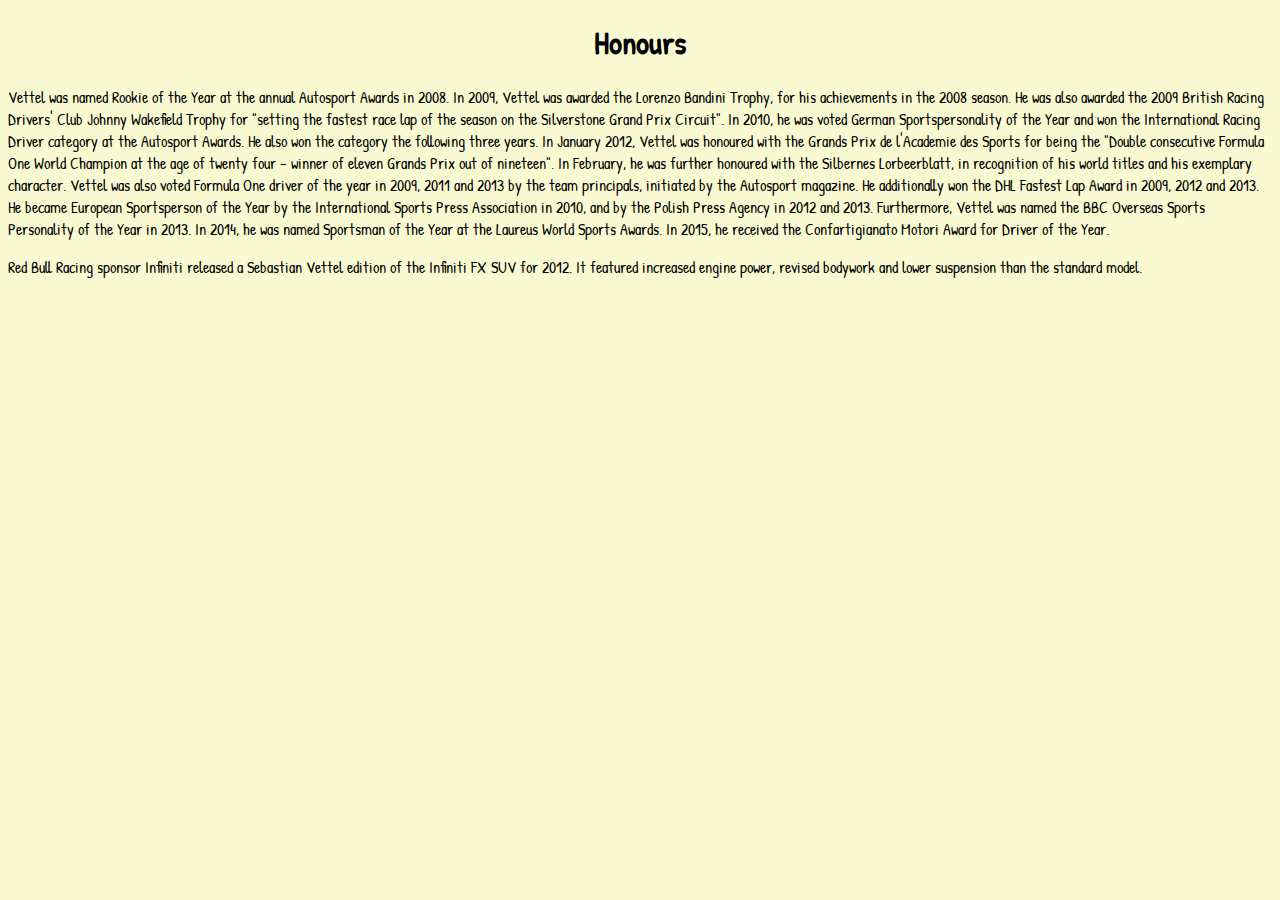
<file: Honours.html>
<!DOCTYPE html>
<html lang="en">
<head>
    <meta charset="UTF-8">
    <meta http-equiv="X-UA-Compatible" content="IE=edge">
    <meta name="viewport" content="width=device-width, initial-scale=1.0">
    <link rel="stylesheet" href="./style/styles.css">
    <link rel="shortcut icon" href="./images/F1icon.ico.png" type="image/x-icon">
    <title>Honours</title>
</head>
<body style="background-color: lightgoldenrodyellow;">
    <center><h1 id="honoursh1">Honours</h1></center>
    <p id="honoursp">
        Vettel was named Rookie of the Year at the annual Autosport Awards in 2008. In 2009, Vettel was awarded the Lorenzo
        Bandini Trophy, for his achievements in the 2008 season. He was also awarded the 2009 British Racing Drivers' Club
        Johnny Wakefield Trophy for "setting the fastest race lap of the season on the Silverstone Grand Prix Circuit". In
        2010, he was voted German Sportspersonality of the Year and won the International Racing Driver category at the
        Autosport Awards. He also won the category the following three years. In January 2012, Vettel was honoured with the
        Grands Prix de l'Academie des Sports for being the "Double consecutive Formula One World Champion at the age of twenty
        four – winner of eleven Grands Prix out of nineteen". In February, he was further honoured with the Silbernes
        Lorbeerblatt, in recognition of his world titles and his exemplary character. Vettel was also voted Formula One
        driver of the year in 2009, 2011 and 2013 by the team principals, initiated by the Autosport magazine. He
        additionally won the DHL Fastest Lap Award in 2009, 2012 and 2013. He became European Sportsperson of the Year by the
        International Sports Press Association in 2010, and by the Polish Press Agency in 2012 and 2013.
        Furthermore, Vettel was named the BBC Overseas Sports Personality of the Year in 2013. In 2014, he was named Sportsman
        of the Year at the Laureus World Sports Awards. In 2015, he received the Confartigianato Motori Award for Driver of
        the Year.
    </p>
    <p id="honoursp">
        Red Bull Racing sponsor Infiniti released a Sebastian Vettel edition of the Infiniti FX SUV for 2012. It featured
        increased engine power, revised bodywork and lower suspension than the standard model.
    </p>
</body>
</html>
</file>
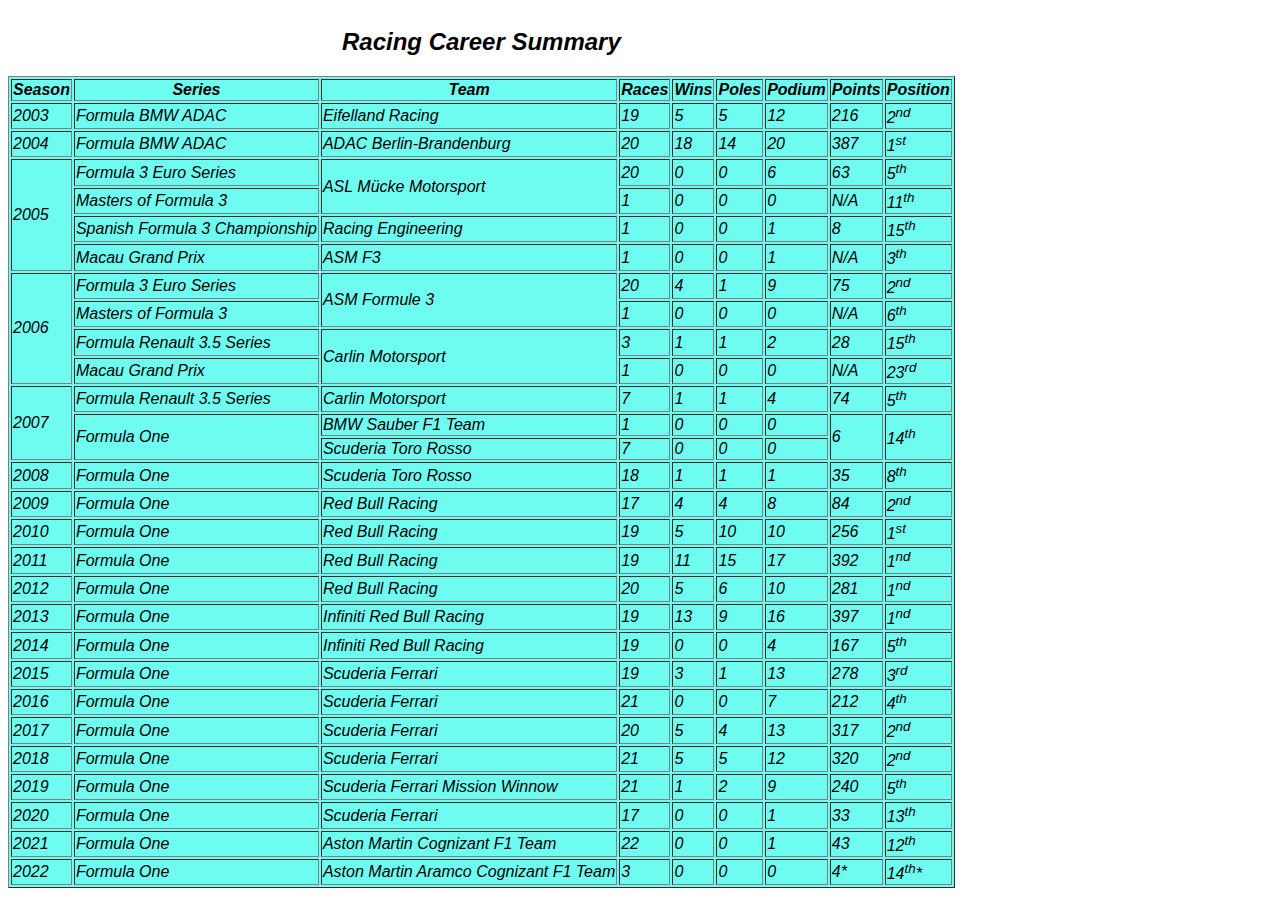
<file: RacingCareerTable.html>
<!DOCTYPE html>
<html lang="en">
<head>
    <meta charset="UTF-8">
    <meta http-equiv="X-UA-Compatible" content="IE=edge">
    <meta name="viewport" content="width=device-width, initial-scale=1.0">
    <link rel="shortcut icon" href="./images/F1icon.ico.png" type="image/x-icon">
    <title>Racing Career Table</title>
</head>
<body>
    <table border="1" style="color: rgb(2, 0, 3);font-style: italic;font-family: 'Lucida Sans', 'Lucida Sans Regular', 'Lucida Grande', 'Lucida Sans Unicode', Geneva, Verdana, sans-serif; background-color: rgb(111, 252, 240);">
        <thead>
            <caption><h2>Racing Career Summary</h2></caption>
            <tr>
                <th>Season</th>
                <th>Series</th>
                <th>Team</th>
                <th>Races</th>
                <th>Wins</th>
                <th>Poles</th>
                <th>Podium</th>
                <th>Points</th>
                <th>Position</th>
            </tr>
        </thead>
        <tbody>
           <tr>
                <td>2003</td>
                <td>Formula BMW ADAC</td>
                <td>Eifelland Racing</td>
                <td>19</td>
                <td>5</td>
                <td>5</td>
                <td>12</td>
                <td>216</td>
                <td>2<sup>nd</sup></td>
           </tr>
           <tr>
               <td>2004</td>
               <td>Formula BMW ADAC</td>
               <td>ADAC Berlin-Brandenburg</td>
               <td>20</td>
               <td>18</td>
               <td>14</td>
               <td>20</td>
               <td>387</td>
               <td>1<sup>st</sup></td>
           </tr>
           <tr>
               <td rowspan="4">2005</td>
               <td>Formula 3 Euro Series</td>
               <td rowspan="2">ASL Mücke Motorsport</td>
               <td>20</td>
               <td>0</td>
               <td>0</td>
               <td>6</td>
               <td>63</td>
               <td>5<sup>th</sup></td>
           </tr>
           <tr>
               <td>Masters of Formula 3</td>
               <td>1</td>
               <td>0</td>
               <td>0</td>
               <td>0</td>
               <td>N/A</td>
               <td>11<sup>th</sup></td>
           </tr>
           <tr>
               <td>Spanish Formula 3 Championship</td>
               <td>Racing Engineering</td>
               <td>1</td>
               <td>0</td>
               <td>0</td>
               <td>1</td>
               <td>8</td>
               <td>15<sup>th</sup></td>
           </tr>
           <tr>
               <td>Macau Grand Prix</td>
               <td>ASM F3</td>
               <td>1</td>
               <td>0</td>
               <td>0</td>
               <td>1</td>
               <td>N/A</td>
               <td>3<sup>th</sup></td>
           </tr>
           <tr>
               <td rowspan="4">2006</td>
               <td>Formula 3 Euro Series</td>
               <td rowspan="2">ASM Formule 3</td>
               <td>20</td>
               <td>4</td>
               <td>1</td>
               <td>9</td>
               <td>75</td>
               <td>2<sup>nd</sup></td>
           </tr>
           <tr>
               <td>Masters of Formula 3</td>
               <td>1</td>
               <td>0</td>
               <td>0</td>
               <td>0</td>
               <td>N/A</td>
               <td>6<sup>th</sup></td>
           </tr>
           <tr>
               <td>Formula Renault 3.5 Series</td>
               <td rowspan="2">Carlin Motorsport</td>
               <td>3</td>
               <td>1</td>
               <td>1</td>
               <td>2</td>
               <td>28</td>
               <td>15<sup>th</sup></td>
           </tr>
           <tr>
               <td>Macau Grand Prix</td>
               <td>1</td>
               <td>0</td>
               <td>0</td>
               <td>0</td>
               <td>N/A</td>
               <td>23<sup>rd</sup></td>
           </tr>
           <tr>
               <td rowspan="3">2007</td>
               <td>Formula Renault 3.5 Series</td>
               <td>Carlin Motorsport</td>
               <td>7</td>
               <td>1</td>
               <td>1</td>
               <td>4</td>
               <td>74</td>
               <td>5<sup>th</sup></td>
           </tr>
           <tr>
               <td rowspan="2">Formula One</td>
               <td>BMW Sauber F1 Team</td>
               <td>1</td>
               <td>0</td>
               <td>0</td>
               <td>0</td>
               <td rowspan="2">6</td>
               <td rowspan="2">14<sup>th</sup></td>
           </tr>
           <tr>
               <td>Scuderia Toro Rosso</td>
               <td>7</td>
               <td>0</td>
               <td>0</td>
               <td>0</td>
           </tr>
           <tr>
               <td>2008</td>
               <td>Formula One</td>
               <td>Scuderia Toro Rosso</td>
               <td>18</td>
               <td>1</td>
               <td>1</td>
               <td>1</td>
               <td>35</td>
               <td>8<sup>th</sup></td>
           </tr>
           <tr>
               <td>2009</td>
               <td>Formula One</td>
               <td>Red Bull Racing</td>
               <td>17</td>
               <td>4</td>
               <td>4</td>
               <td>8</td>
               <td>84</td>
               <td>2<sup>nd</sup></td>
           </tr>
           <tr>
               <td>2010</td>
               <td>Formula One</td>
               <td>Red Bull Racing</td>
               <td>19</td>
               <td>5</td>
               <td>10</td>
               <td>10</td>
               <td>256</td>
               <td>1<sup>st</sup></td>
           </tr>
           <tr>
                <td>2011</td>
                <td>Formula One</td>
                <td>Red Bull Racing</td>
                <td>19</td>
                <td>11</td>
                <td>15</td>
                <td>17</td>
                <td>392</td>
                <td>1<sup>nd</sup></td>
           </tr>
           <tr>
               <td>2012</td>
               <td>Formula One</td>
               <td>Red Bull Racing</td>
               <td>20</td>
               <td>5</td>
               <td>6</td>
               <td>10</td>
               <td>281</td>
               <td>1<sup>nd</sup></td>
           </tr>
           <tr>
               <td>2013</td>
               <td>Formula One</td>
               <td>Infiniti Red Bull Racing</td>
               <td>19</td>
               <td>13</td>
               <td>9</td>
               <td>16</td>
               <td>397</td>
               <td>1<sup>nd</sup></td>
           </tr>
           <tr>
               <td>2014</td>
               <td>Formula One</td>
               <td>Infiniti Red Bull Racing</td>
               <td>19</td>
               <td>0</td>
               <td>0</td>
               <td>4</td>
               <td>167</td>
               <td>5<sup>th</sup></td>
           </tr>
           <tr>
               <td>2015</td>
               <td>Formula One</td>
               <td>Scuderia Ferrari</td>
               <td>19</td>
               <td>3</td>
               <td>1</td>
               <td>13</td>
               <td>278</td>
               <td>3<sup>rd</sup></td>
           </tr>
           <tr>
               <td>2016</td>
               <td>Formula One</td>
               <td>Scuderia Ferrari</td>
               <td>21</td>
               <td>0</td>
               <td>0</td>
               <td>7</td>
               <td>212</td>
               <td>4<sup>th</sup></td>
           </tr>
           <tr>
               <td>2017</td>
               <td>Formula One</td>
               <td>Scuderia Ferrari</td>
               <td>20</td>
               <td>5</td>
               <td>4</td>
               <td>13</td>
               <td>317</td>
               <td>2<sup>nd</sup></td>
           </tr>
           <tr>
               <td>2018</td>
               <td>Formula One</td>
               <td>Scuderia Ferrari</td>
               <td>21</td>
               <td>5</td>
               <td>5</td>
               <td>12</td>
               <td>320</td>
               <td>2<sup>nd</sup></td>
           </tr>
           <tr>
               <td>2019</td>
               <td>Formula One</td>
               <td>Scuderia Ferrari Mission Winnow</td>
               <td>21</td>
               <td>1</td>
               <td>2</td>
               <td>9</td>
               <td>240</td>
               <td>5<sup>th</sup></td>
           </tr>
           <tr>
               <td>2020</td>
               <td>Formula One</td>
               <td>Scuderia Ferrari</td>
               <td>17</td>
               <td>0</td>
               <td>0</td>
               <td>1</td>
               <td>33</td>
               <td>13<sup>th</sup></td>
           </tr>
           <tr>
               <td>2021</td>
               <td>Formula One</td>
               <td>Aston Martin Cognizant F1 Team</td>
               <td>22</td>
               <td>0</td>
               <td>0</td>
               <td>1</td>
               <td>43</td>
               <td>12<sup>th</sup></td>
           </tr>
           <tr>
               <td>2022</td>
               <td>Formula One</td>
               <td>Aston Martin Aramco Cognizant F1 Team</td>
               <td>3</td>
               <td>0</td>
               <td>0</td>
               <td>0</td>
               <td>4*</td>
               <td>14<sup>th</sup>*</td>
           </tr>
        </tbody>
    </table>
</body>
</html>
</file>
<file: style/styles.css>
@import url('https://fonts.googleapis.com/css2?family=Patrick+Hand&display=swap');

#honoursh1{
    font-family: 'Patrick Hand', cursive;
    font-weight: bolder;
}
#honoursp{
    font-family:'Patrick Hand', cursive;
}
#careerbody{
  background-color: bisque;
  font-family:'Patrick Hand', cursive ;
}
#earlycareerbody{
  background-color: blanchedalmond;
  font-family: 'Patrick Hand', cursive;
}
#earlylifebody{
  background-color: cornsilk;
  font-family:'Patrick Hand', cursive;
}
#indextable{
  background-color: lightyellow;
  font-family:'Patrick Hand', cursive;
}
#indexanchor{
  font-family:'Patrick Hand', cursive;
}
</file>
